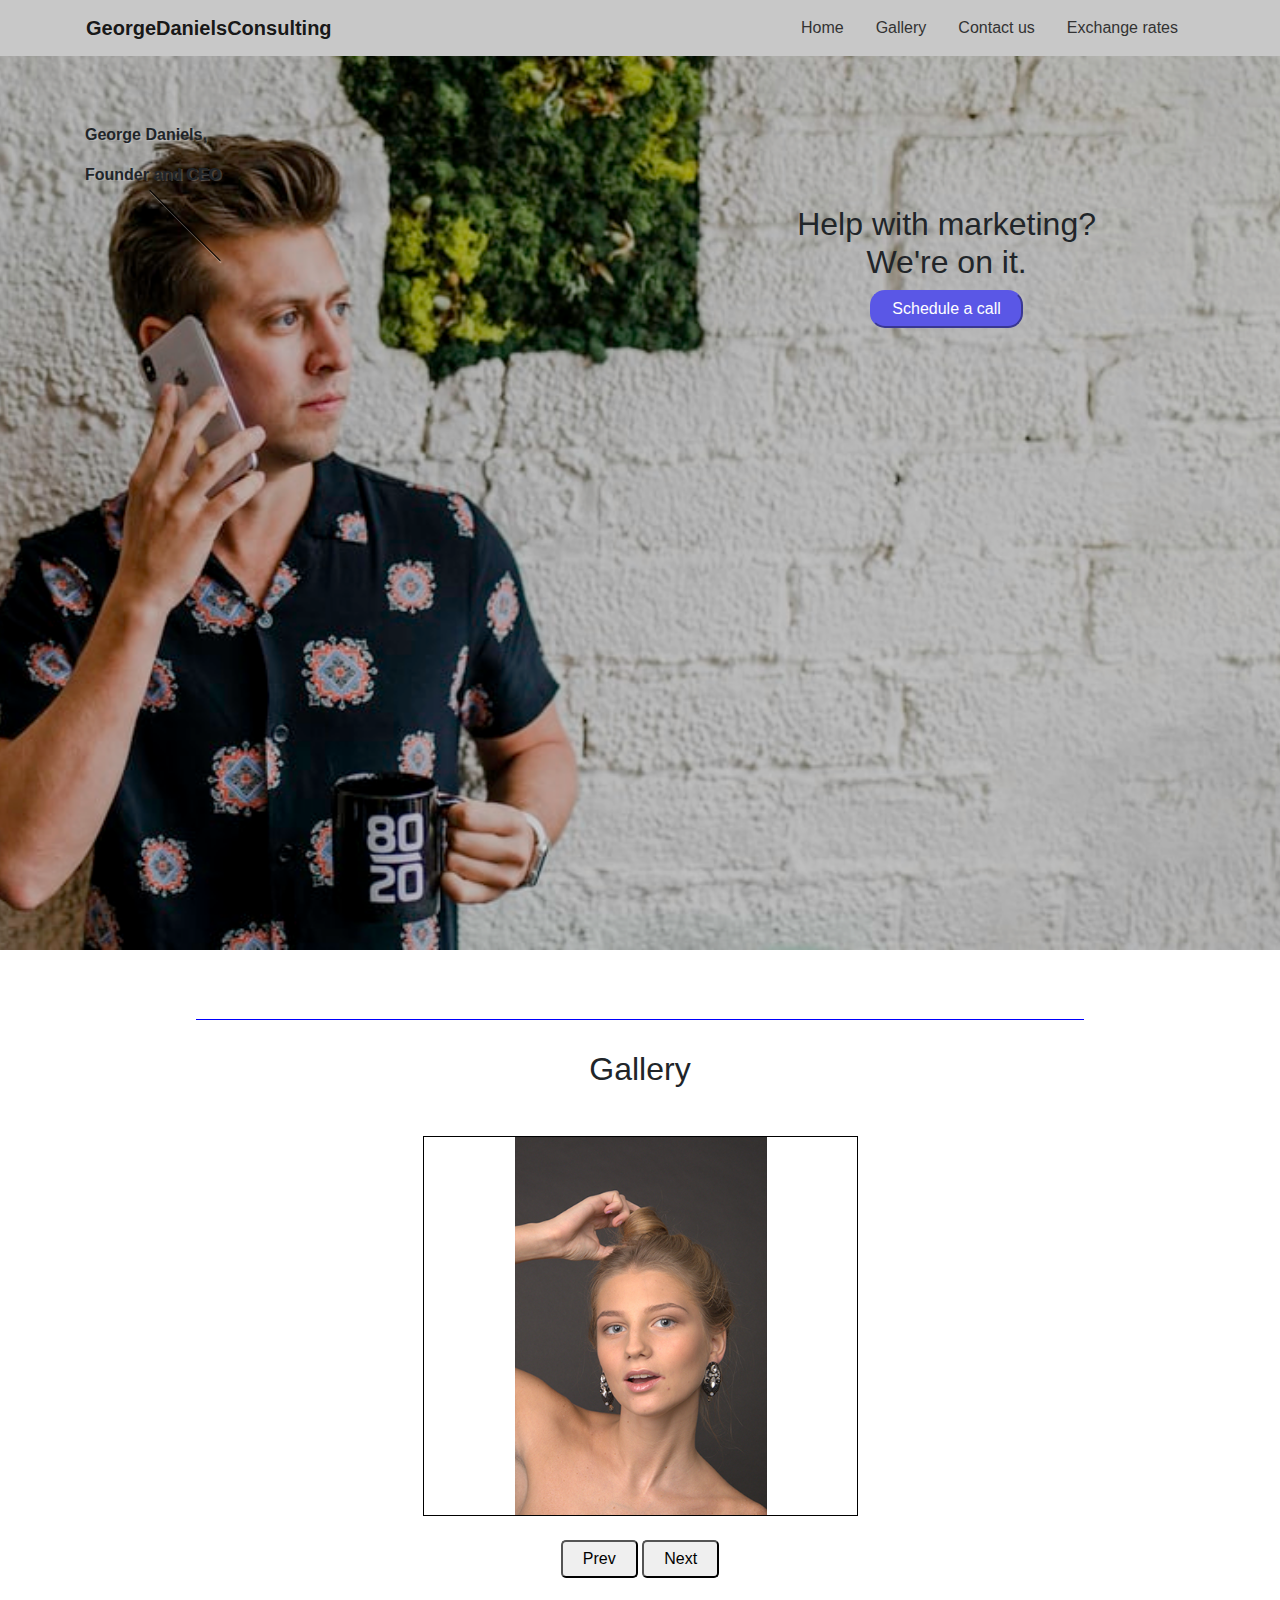
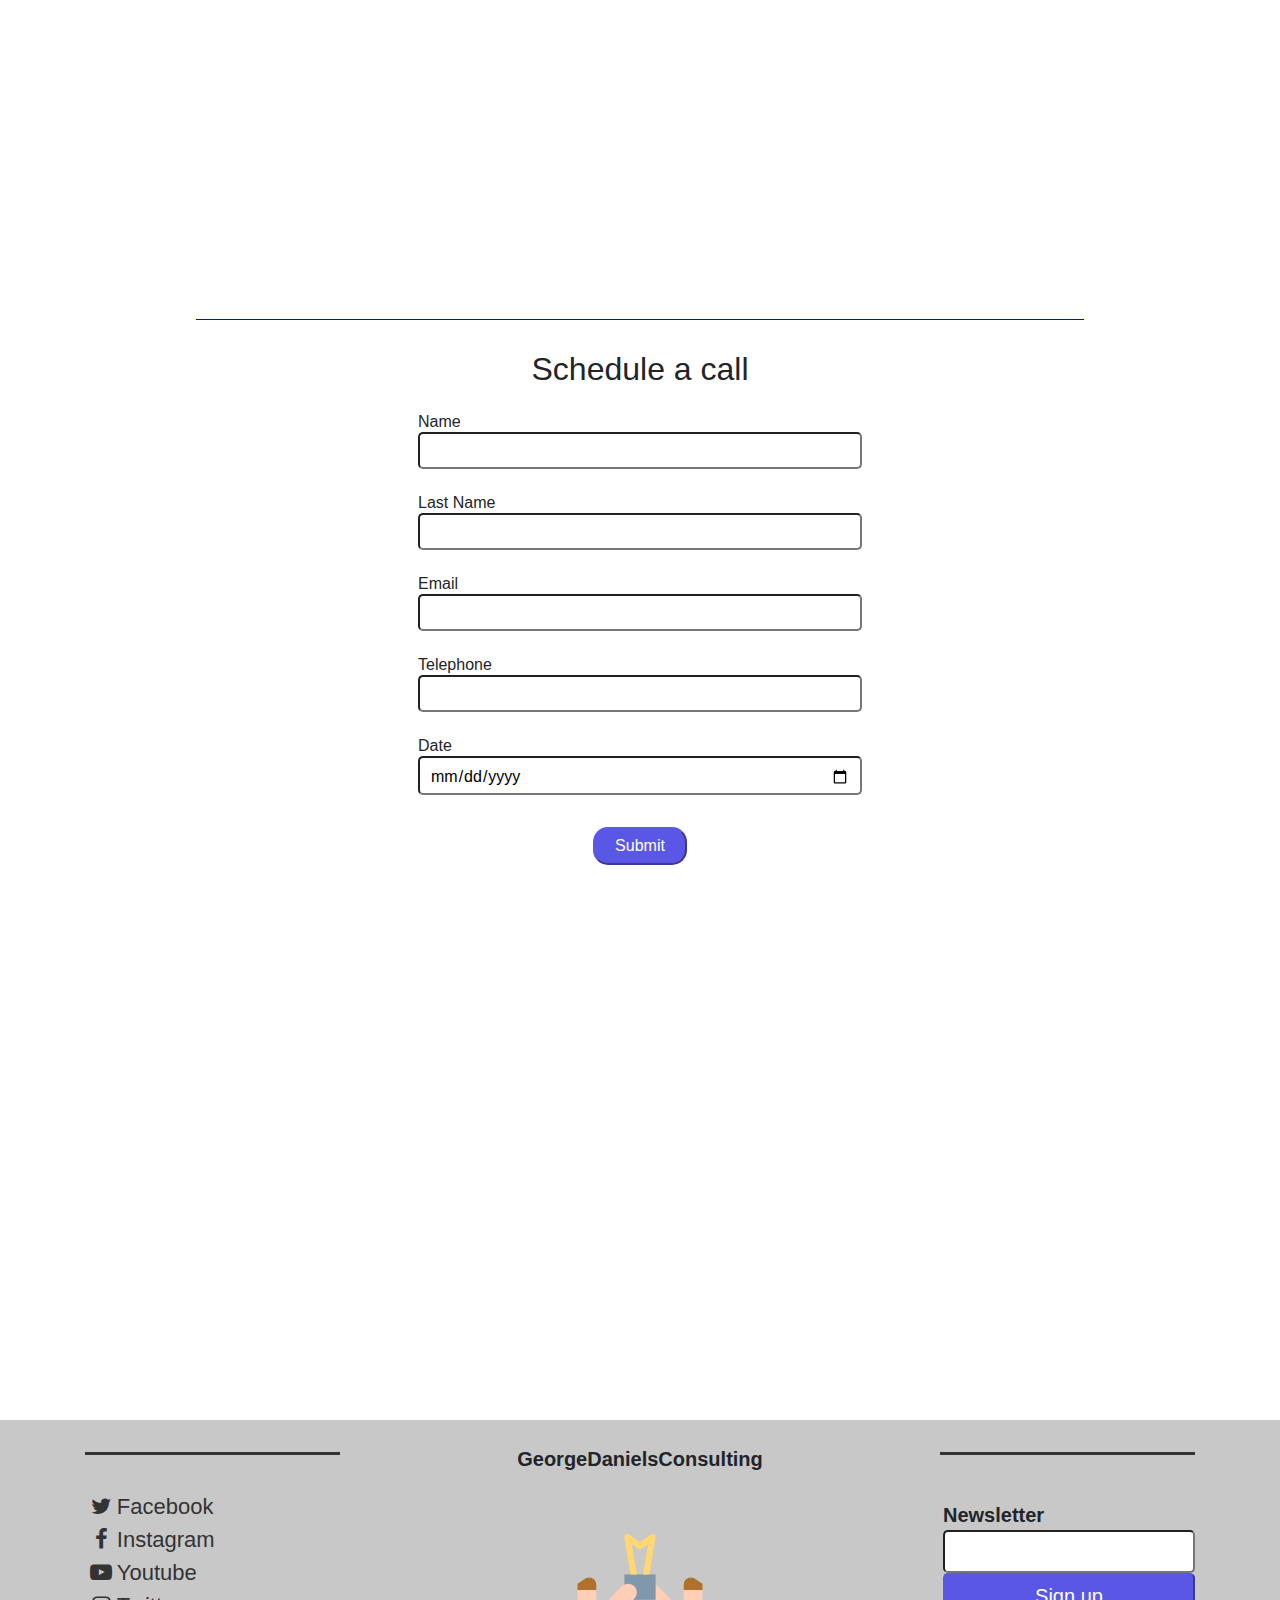
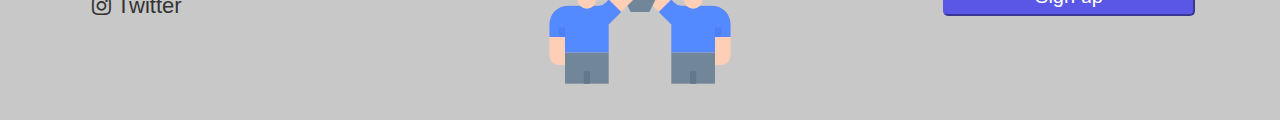
<file: index.html>
<!DOCTYPE html>
<html lang="en">
<head>
	<meta charset="UTF-8">
	<title>George Daniels | Consulting</title>
	<link rel="stylesheet" href="https://stackpath.bootstrapcdn.com/bootstrap/4.4.1/css/bootstrap.min.css" integrity="sha384-Vkoo8x4CGsO3+Hhxv8T/Q5PaXtkKtu6ug5TOeNV6gBiFeWPGFN9MuhOf23Q9Ifjh" crossorigin="anonymous">
	<link rel="stylesheet" href="css/style.css">
</head>
<body>
	<!-- Section 1 -->
	<section>
		<nav class="navbar navbar-light container navbar-expand-md">
			<a href="index.html" class="navbar-brand font-weight-bold">GeorgeDanielsConsulting</a>
				<button class="navbar-toggler" data-toggle='collapse' data-target='#collapse_target'>
					<span class="navbar-toggler-icon"></span>
				</button>

				<div class="collapse navbar-collapse" id="collapse_target">
					<ul class="navbar-nav ml-auto"> 
						<li class="nav-item"><a class="nav-link p-3" href="index.html#home">Home</a></li>
						<li class="nav-item"><a class="nav-link p-3" href="index.html#gallery">Gallery</a></li>
						<li class="nav-item"><a class="nav-link p-3" href="index.html#contactUs">Contact us</a></li>
						<li class="nav-item"><a class="nav-link p-3" href="page2.html">Exchange rates</a></li>
					</ul>
				</div>

			</nav>
		</section>

	<!-- Section 2 -->
	<section class="content position-relative" id="home">
		<div id="overlay"></div>
		<div class="container position-relative">
			
			<div class="pt-5 position-relative" id="introduction">
				<p>George Daniels,</p>
				<p>Founder and CEO</p>
				<div class="position-absolute" id="zLine"></div>
			</div>

			<div class="text-center position-absolute" id="callToAction">
				<h2>Help with marketing?<br>We're on it.</h2>
				<button class="btn-primary">Schedule a call</button>
			</div>
		</div>
	</section>

	<!-- Section 3 -->
	<section class="content" id="gallery">
		<div class="container">
			<div class="blueLine"></div>
			<h2 class="text-center mb-5">Gallery</h2>
			<div class="row">
				<div id="window">
					<ul>
						<li><img src="img/team2.jpg" alt="team2"></li>
						<li><img src="img/woman-original.jpg" alt="woman1"></li>
						<li><img src="img/woman-retouched.jpg" alt="woman2"></li>
						<li><img src="img/team1.jpg" alt="team1"></li>
					</ul>
				</div>
			</div>
			<div class="row mt-4">
				<div class="m-auto">
					<button type="button" id="prev">Prev</button>
					<button type="button" id="next">Next</button>
				</div>
			</div>
		</div>
	</section>

	<!-- Section 4 -->
	<section class="content" id="contactUs">
		<div class="container">
			<div class="blueLine"></div>
			<h2 class="text-center">Schedule a call</h2>
			<form action="something.php" class="m-auto">
				<div class="form-group position-relative">
					<label for="firstName">Name</label>
					<input type="text" id="firstName">
					<p></p>
				</div>

				<div class="form-group position-relative">
					<label for="lastName">Last Name</label>
					<input type="text" id="lastName">
					<p></p>
				</div>

				<div class="form-group position-relative">
					<label for="email">Email</label>
					<input type="text" id="email">
					<p></p>
				</div>

				<div class="form-group position-relative">
					<label for="telephone">Telephone</label>
					<input type="text" id="telephone">
					<p></p>
				</div>

				<div class="form-group position-relative">
					<label for="date">Date</label>
					<input type="date" id="date">
					<p></p>
				</div>
			</form>
			<div class="text-center">
				<button type="button" class="btn-primary mt-3" onclick="validateForm()">Submit</button> <!--Kako centrirati? -->
			</div>
		</div>
	</section>

	<!-- Footer -->
	<section id="footer">
			<div class="container">
				<div class="row pt-4 pb-3">
					<div class="col-md-3 col-sm-2 col-2 text-left pt-2">
						<div class="blackLine text-left"></div>
					</div>
					<div class="col-md-6 col-sm-8 col-8 font-weight-bold text-center">
						<span>GeorgeDanielsConsulting</span>
					</div>
					<div class="col-md-3 col-sm-2 col-2 text-right pt-2">
						<div class="blackLine float-right"></div>
					</div>
				</div>

				<!-- footer row, SHOWN larger screen sizes (Lg, md) -->
				<div class="row" id="footerLarge">
					<div class="col-md-4 text-left pl-3">
						<ul class="list-unstyled">
							<li><a href="#"><i class="icon-twitter"></i>Facebook</a></li>
							<li><a href="#"><i class="icon-facebook"></i>Instagram</a></li>
							<li><a href="#"><i class="icon-youtube-play"></i>Youtube</a></li>
							<li><a href="#"><i class="icon-instagram"></i>Twitter</a></li>
						</ul>
					</div>
					<div class="col-md-4">
						<svg id="flat" height="512" viewBox="0 0 512 512" width="512" xmlns="http://www.w3.org/2000/svg">
							<path d="m264 262.62988a22.61584 22.61584 0 0 0 6.63 16l65.37 65.37012v152h112v-48h16a24.00619 24.00619 0 0 0 24-24v-80a47.99956 47.99956 0 0 0 -48-48h-78.06a24.01057 24.01057 0 0 1 -16.97-7.03l-42.34-42.34009a22.63 22.63 0 0 0 -38.63 16z" fill="#ffceb6"/><path d="m336 416h112v80h-112z" fill="#718799" transform="matrix(-1 0 0 -1 784 912)"/><path d="m304 312 32 32v72h112v-40h40v-32a47.99956 47.99956 0 0 0 -48-48h-78.06a24.01057 24.01057 0 0 1 -16.97-7.03l-8.97-8.97z" fill="#548aff"/><path d="m392 256a24 24 0 0 1 24 24v24a0 0 0 0 1 0 0h-48a0 0 0 0 1 0 0v-24a24 24 0 0 1 24-24z" fill="#ffceb6" transform="matrix(-1 0 0 -1 784 560)"/><path d="m416 256v-16l-19.359-12.906a18.42223 18.42223 0 0 0 -10.21879-3.094 18.42218 18.42218 0 0 0 -18.42221 18.42219v13.57781z" fill="#b1712c"/><path d="m448 352h16v24h-16z" fill="#4f7ff7"/><path d="m384 464h16v32h-16z" fill="#62798c"/><path d="m216 216h80v64h-80z" fill="#8098ab"/><path d="m216 280 16 32h48l16-32z" fill="#718799"/><path d="m248 262.62988a22.61584 22.61584 0 0 1 -6.63 16l-65.37 65.37012v152h-112v-48h-16a24.00619 24.00619 0 0 1 -24-24v-80a47.99956 47.99956 0 0 1 48-48h78.06a24.01057 24.01057 0 0 0 16.97-7.03l42.34-42.34009a22.63 22.63 0 0 1 38.63 16z" fill="#ffceb6"/><path d="m64 416h112v80h-112z" fill="#718799"/><path d="m208 312-32 32v72h-112v-40h-40v-32a47.99956 47.99956 0 0 1 48-48h78.06a24.01057 24.01057 0 0 0 16.97-7.03l8.97-8.97z" fill="#548aff"/>
							
							<!-- Change colors of this svg -->
							<g id='theLight' fill="#ffc431">
								<path d="m328 136a71.8078 71.8078 0 0 1 -25.8 55.21l-6.2 24.79h-80l-6.2-24.79a71.99591 71.99591 0 1 1 118.2-55.21z"/>
								<path d="m248 16h16v24h-16z"/>
								<path d="m165.975 49.975h16v24h-16z" transform="matrix(.707 -.707 .707 .707 7.133 141.172)"/>
								<path d="m128 136h24v16h-24z"/>
								<path d="m161.975 218.024h24v16h-24z" transform="matrix(.707 -.707 .707 .707 -108.866 189.208)"/>
								<path d="m330.024 214.024h16v24h-16z" transform="matrix(.707 -.707 .707 .707 -60.818 305.22)"/>
								<path d="m360 136h24v16h-24z"/>
								<path d="m326.024 53.975h24v16h-24z" transform="matrix(.707 -.707 .707 .707 55.173 257.159)"/>

							</g>

							<path d="m295.89 121.32007-15.78 94.67993h-16.22l12.94007-77.62012-16.03 12.02a8.00969 8.00969 0 0 1 -9.6 0l-16.03-12.02 12.93993 77.62012h-16.22l-15.78-94.67993a7.99628 7.99628 0 0 1 12.69-7.72l27.2 20.39993 27.2-20.3999a7.99632 7.99632 0 0 1 12.69006 7.72z" fill="#ffd873"/><path d="m96 256h48a0 0 0 0 1 0 0v24a24 24 0 0 1 -24 24 24 24 0 0 1 -24-24v-24a0 0 0 0 1 0 0z" fill="#ffceb6"/><path d="m96 256v-16l19.359-12.906a18.42223 18.42223 0 0 1 10.21879-3.094 18.42218 18.42218 0 0 1 18.42221 18.42219v13.57781z" fill="#b1712c"/><path d="m48 352h16v24h-16z" fill="#4f7ff7"/><path d="m112 464h16v32h-16z" fill="#62798c"/>
						</svg>
						<p class="text-center">We have a solution !</p>
					</div>
					<div class="col-md-4">
						<form action="somewhere.php" class="newsletter float-right">
							<label for="newsletterInput">Newsletter</label>
							<input type="text" id="newsletterInput">
							<button type="button" class="btn-primary">Sign up</button>
						</form>
					</div>
				</div>

				<!--hidden row, SHOWN on smaller sizes (sm, sx, s)  -->
				<div class="row" id="footerMobile">
					<div class="col-sm-12">
						<form action="somewhere.php" class="newsletter">
							<label for="newsletterInputSmall">Newsletter</label>
							<input type="text" id="newsletterInputSmall">
							<button type="button" class="btn-primary">Sign up</button>
						</form>
					</div>
					<div class="col-sm-12"></div>
					<div class="col-sm-12 text-left pl-3">
						<ul class="list-unstyled">
							<li><a href="#"><i class="icon-twitter"></i>Facebook</a></li>
							<li><a href="#"><i class="icon-facebook"></i>Instagram</a></li>
							<li><a href="#"><i class="icon-youtube-play"></i>Youtube</a></li>
							<li><a href="#"><i class="icon-instagram"></i>Twitter</a></li>
						</ul>
					</div>
				</div>

			</div>
		</section>


	<script src="https://code.jquery.com/jquery-3.1.0.js"></script>
    <script src="https://cdn.jsdelivr.net/npm/popper.js@1.16.0/dist/umd/popper.min.js" integrity="sha384-Q6E9RHvbIyZFJoft+2mJbHaEWldlvI9IOYy5n3zV9zzTtmI3UksdQRVvoxMfooAo" crossorigin="anonymous"></script>
    <script src="https://stackpath.bootstrapcdn.com/bootstrap/4.4.1/js/bootstrap.min.js" integrity="sha384-wfSDF2E50Y2D1uUdj0O3uMBJnjuUD4Ih7YwaYd1iqfktj0Uod8GCExl3Og8ifwB6" crossorigin="anonymous"></script>
	<script src="js/script.js"></script>
</body>
</html>
</file>
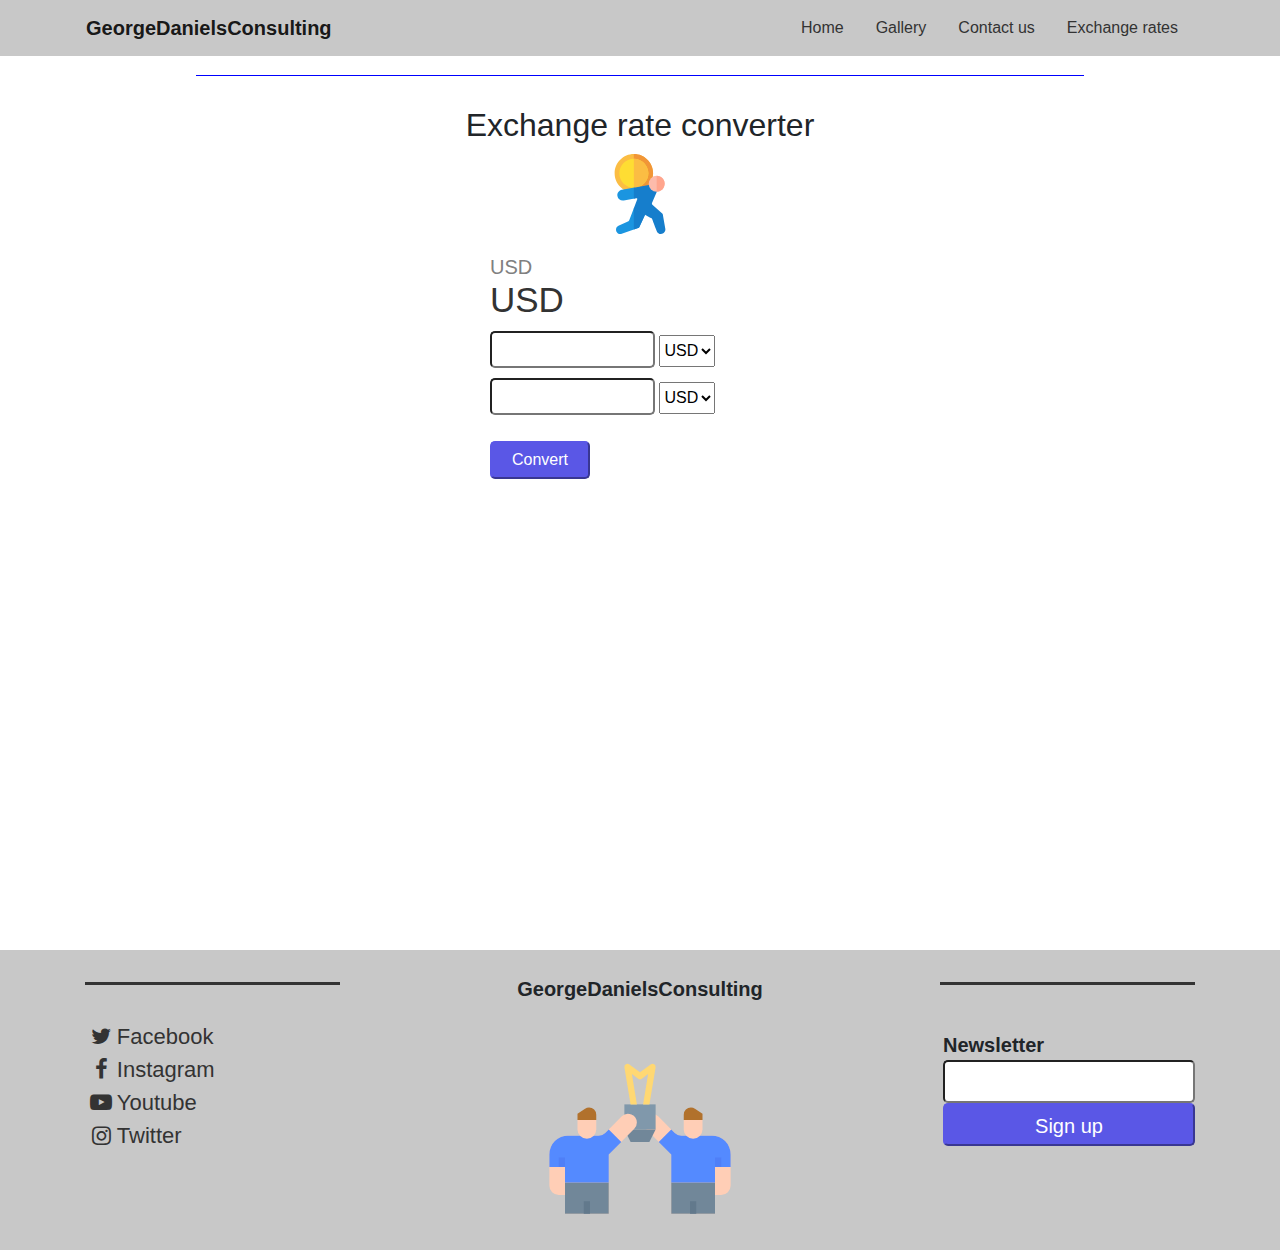
<file: page2.html>
<!DOCTYPE html>
<html lang="en">
<head>
	<meta charset="UTF-8">
	<title>George Daniels | Consulting</title>
	<link rel="stylesheet" href="https://stackpath.bootstrapcdn.com/bootstrap/4.4.1/css/bootstrap.min.css" integrity="sha384-Vkoo8x4CGsO3+Hhxv8T/Q5PaXtkKtu6ug5TOeNV6gBiFeWPGFN9MuhOf23Q9Ifjh" crossorigin="anonymous">
	<link rel="stylesheet" href="css/style.css">
</head>
<body>
	<!-- Section 1 -->
	<section>
		<nav class="navbar navbar-light container navbar-expand-md">
			<a href="index.html" class="navbar-brand font-weight-bold">GeorgeDanielsConsulting</a>
				<button class="navbar-toggler" data-toggle='collapse' data-target='#collapse_target'>
					<span class="navbar-toggler-icon"></span>
				</button>

				<div class="collapse navbar-collapse" id="collapse_target">
					<ul class="navbar-nav ml-auto"> 
						<li class="nav-item"><a class="nav-link p-3" href="index.html#home">Home</a></li>
						<li class="nav-item"><a class="nav-link p-3" href="index.html#gallery">Gallery</a></li>
						<li class="nav-item"><a class="nav-link p-3" href="index.html#contactUs">Contact us</a></li>
						<li class="nav-item"><a class="nav-link p-3" href="page2.html">Exchange rates</a></li>
					</ul>
				</div>

			</nav>
		</section>

		<!-- section 2 - the converter -->
		<section class="content" id="converter">
			<div class="container">
				<div class="blueLine" id="lessHeight"></div>
				<h2 class="text-center">Exchange rate converter</h2>
				<div id="exchangeSvg"></div>
				<div class="m-auto" id="theApp">
					<h3>USD</h3>
					<h3>USD</h3>
					<div>
						<input type="text" id="amount1" class="d-inline-block">
						<select name="currency1" id="currency1">
							<option value="USD" data-currency='USD'>USD</option>
							<option value="GBP" data-currency='GBP'>GBP</option>
							<option value="EUR" data-currency='EUR'>EUR</option>
							<option value="HRK" data-currency='HRK'>HRK</option>
							<option value="SEK" data-currency='SEK'>SEK</option>
							<option value="RUB" data-currency='RUB'>RUB</option>
							<option value="CZK" data-currency='CZK'>CZK</option>
						</select>
					</div>

					<div>
						<input type="text" id="amount2" readonly="" class="d-inline-block">
						<select name="currency2" id="currency2">
							<option value="USD" data-currency='USD'>USD</option>
							<option value="GBP" data-currency='GBP'>GBP</option>
							<option value="EUR" data-currency='EUR'>EUR</option>
							<option value="HRK" data-currency='HRK'>HRK</option>
							<option value="SEK" data-currency='SEK'>SEK</option>
							<option value="RUB" data-currency='RUB'>RUB</option>
							<option value="CZK" data-currency='CZK'>CZK</option>
						</select>
					</div>
					<div>
						<button type='button' class="btn-primary mt-3" onclick="convertValidation()">Convert</button>
					</div>
				</div>
			</div>
		</section>

		<!-- Footer -->
	<section id="footer">
			<div class="container">
				<div class="row pt-4 pb-3">
					<div class="col-md-3 col-sm-2 col-2 text-left pt-2">
						<div class="blackLine text-left"></div>
					</div>
					<div class="col-md-6 col-sm-8 col-8 font-weight-bold text-center">
						<span>GeorgeDanielsConsulting</span>
					</div>
					<div class="col-md-3 col-sm-2 col-2 text-right pt-2">
						<div class="blackLine float-right"></div>
					</div>
				</div>

				<!-- footer row, SHOWN larger screen sizes (Lg, md) -->
				<div class="row" id="footerLarge">
					<div class="col-md-4 text-left pl-3">
						<ul class="list-unstyled">
							<li><a href="#"><i class="icon-twitter"></i>Facebook</a></li>
							<li><a href="#"><i class="icon-facebook"></i>Instagram</a></li>
							<li><a href="#"><i class="icon-youtube-play"></i>Youtube</a></li>
							<li><a href="#"><i class="icon-instagram"></i>Twitter</a></li>
						</ul>
					</div>
					<div class="col-md-4">
						<svg id="flat" height="512" viewBox="0 0 512 512" width="512" xmlns="http://www.w3.org/2000/svg">
							<path d="m264 262.62988a22.61584 22.61584 0 0 0 6.63 16l65.37 65.37012v152h112v-48h16a24.00619 24.00619 0 0 0 24-24v-80a47.99956 47.99956 0 0 0 -48-48h-78.06a24.01057 24.01057 0 0 1 -16.97-7.03l-42.34-42.34009a22.63 22.63 0 0 0 -38.63 16z" fill="#ffceb6"/><path d="m336 416h112v80h-112z" fill="#718799" transform="matrix(-1 0 0 -1 784 912)"/><path d="m304 312 32 32v72h112v-40h40v-32a47.99956 47.99956 0 0 0 -48-48h-78.06a24.01057 24.01057 0 0 1 -16.97-7.03l-8.97-8.97z" fill="#548aff"/><path d="m392 256a24 24 0 0 1 24 24v24a0 0 0 0 1 0 0h-48a0 0 0 0 1 0 0v-24a24 24 0 0 1 24-24z" fill="#ffceb6" transform="matrix(-1 0 0 -1 784 560)"/><path d="m416 256v-16l-19.359-12.906a18.42223 18.42223 0 0 0 -10.21879-3.094 18.42218 18.42218 0 0 0 -18.42221 18.42219v13.57781z" fill="#b1712c"/><path d="m448 352h16v24h-16z" fill="#4f7ff7"/><path d="m384 464h16v32h-16z" fill="#62798c"/><path d="m216 216h80v64h-80z" fill="#8098ab"/><path d="m216 280 16 32h48l16-32z" fill="#718799"/><path d="m248 262.62988a22.61584 22.61584 0 0 1 -6.63 16l-65.37 65.37012v152h-112v-48h-16a24.00619 24.00619 0 0 1 -24-24v-80a47.99956 47.99956 0 0 1 48-48h78.06a24.01057 24.01057 0 0 0 16.97-7.03l42.34-42.34009a22.63 22.63 0 0 1 38.63 16z" fill="#ffceb6"/><path d="m64 416h112v80h-112z" fill="#718799"/><path d="m208 312-32 32v72h-112v-40h-40v-32a47.99956 47.99956 0 0 1 48-48h78.06a24.01057 24.01057 0 0 0 16.97-7.03l8.97-8.97z" fill="#548aff"/>
							
							<!-- Change colors of this svg -->
							<g id='theLight' fill="#ffc431">
								<path d="m328 136a71.8078 71.8078 0 0 1 -25.8 55.21l-6.2 24.79h-80l-6.2-24.79a71.99591 71.99591 0 1 1 118.2-55.21z"/>
								<path d="m248 16h16v24h-16z"/>
								<path d="m165.975 49.975h16v24h-16z" transform="matrix(.707 -.707 .707 .707 7.133 141.172)"/>
								<path d="m128 136h24v16h-24z"/>
								<path d="m161.975 218.024h24v16h-24z" transform="matrix(.707 -.707 .707 .707 -108.866 189.208)"/>
								<path d="m330.024 214.024h16v24h-16z" transform="matrix(.707 -.707 .707 .707 -60.818 305.22)"/>
								<path d="m360 136h24v16h-24z"/>
								<path d="m326.024 53.975h24v16h-24z" transform="matrix(.707 -.707 .707 .707 55.173 257.159)"/>

							</g>

							<path d="m295.89 121.32007-15.78 94.67993h-16.22l12.94007-77.62012-16.03 12.02a8.00969 8.00969 0 0 1 -9.6 0l-16.03-12.02 12.93993 77.62012h-16.22l-15.78-94.67993a7.99628 7.99628 0 0 1 12.69-7.72l27.2 20.39993 27.2-20.3999a7.99632 7.99632 0 0 1 12.69006 7.72z" fill="#ffd873"/><path d="m96 256h48a0 0 0 0 1 0 0v24a24 24 0 0 1 -24 24 24 24 0 0 1 -24-24v-24a0 0 0 0 1 0 0z" fill="#ffceb6"/><path d="m96 256v-16l19.359-12.906a18.42223 18.42223 0 0 1 10.21879-3.094 18.42218 18.42218 0 0 1 18.42221 18.42219v13.57781z" fill="#b1712c"/><path d="m48 352h16v24h-16z" fill="#4f7ff7"/><path d="m112 464h16v32h-16z" fill="#62798c"/>
						</svg>
						<p class="text-center">We have a solution !</p>
					</div>
					<div class="col-md-4">
						<form action="somewhere.php" class="newsletter float-right">
							<label for="newsletterInput">Newsletter</label>
							<input type="text" id="newsletterInput">
							<button type="button" class="btn-primary">Sign up</button>
						</form>
					</div>
				</div>

				<!--hidden row, SHOWN on smaller sizes (sm, sx, s)  -->
				<div class="row" id="footerMobile">
					<div class="col-sm-12">
						<form action="somewhere.php" class="newsletter">
							<label for="newsletterInputSmall">Newsletter</label>
							<input type="text" id="newsletterInputSmall">
							<button type="button" class="btn-primary">Sign up</button>
						</form>
					</div>
					<div class="col-sm-12"></div>
					<div class="col-sm-12 text-left pl-3">
						<ul class="list-unstyled">
							<li><a href="#"><i class="icon-twitter"></i>Facebook</a></li>
							<li><a href="#"><i class="icon-facebook"></i>Instagram</a></li>
							<li><a href="#"><i class="icon-youtube-play"></i>Youtube</a></li>
							<li><a href="#"><i class="icon-instagram"></i>Twitter</a></li>
						</ul>
					</div>
				</div>

			</div>
		</section>


		
		<script src="https://code.jquery.com/jquery-3.1.0.js"></script>
		<script src="https://cdn.jsdelivr.net/npm/popper.js@1.16.0/dist/umd/popper.min.js" integrity="sha384-Q6E9RHvbIyZFJoft+2mJbHaEWldlvI9IOYy5n3zV9zzTtmI3UksdQRVvoxMfooAo" crossorigin="anonymous"></script>
		<script src="https://stackpath.bootstrapcdn.com/bootstrap/4.4.1/js/bootstrap.min.js" integrity="sha384-wfSDF2E50Y2D1uUdj0O3uMBJnjuUD4Ih7YwaYd1iqfktj0Uod8GCExl3Og8ifwB6" crossorigin="anonymous"></script>
		<script src="js/script.js"></script>
	</body>
	</html>
</file>
<file: css/style.css>
html {
	scroll-behavior: smooth;
}

body {
	margin: 0;
	padding: 0;
	box-sizing: border-box;
	font-family: 'Arial', sans-serif;
}


/*---------- Utility classes ----------*/
.blueLine {
	width:80%;
	height: 70px;
	border-bottom: 1px solid blue;
	margin: 0 auto 30px auto;
}

/* to make the height less on blueLine of the exchange page*/
#lessHeight {
	height: 0px;
}

.btn-primary {
	background-color: #5A57E6;
	border-color: #5A57E6;
}

.btn-primary:hover {
	background-color: rgba(142,140,236,0.9);
	border-color: rgba(142,140,236,0.9);
}

.btn-primary:focus {
	background-color: rgba(142,140,236,0.9);
	border-color: rgba(142,140,236,0.9);
}

#callToAction button:active, 
#contactUs button:active,
#footer button:active, 
#converter button:active{
	background-color: #5A57E6;
	border-color: #5A57E6;
}
/*------------------------- Navbar -------------------------*/
nav ul li a:hover {
	background-color: #959191;
	color: white;	
}

.navbar { 
	padding-top:0;
	padding-bottom: 0;
}
.content {
	height: 100vh;
}
section:first-child {
	position: fixed;
	top: 0;
	left: 0;
	z-index: 22;
	width: 100%;
	background-color: #C8C8C8;
}

.navbar-light .navbar-nav .nav-link {
	color: #333;
}

.navbar-light .navbar-nav .nav-link:hover {
	color: #fff;
}


/* -------------------- section 2------------------------*/
section:nth-child(2) {
	margin-top: 50px;
	padding-top: 25px;
}

#home {
	background-image: url('../img/heroO.jpg');
	background-repeat: no-repeat;
	background-position: center;
	background-size: cover;
}

#overlay {
	position: absolute;
	width: 100%;
	height: 100vh;
	top: 0;
	left: 0;
	background-color: rgba(0,0,0,0.1);
	z-index:2;
}

#introduction {
	width: 150px;
	padding: 0;
	margin-right: 0;
	z-index: 3;
}

#introduction p {
	font-weight: bold;
	text-shadow: 2px 1px rgba(255,255,255,.2);
}

#zLine { 
	top: 150px;
	left: 50px;
	background-color: #000;
	width: 100px;
	height: 1px;
	transform: rotate(45deg);
	z-index: 3;
	box-shadow: 2px 1px rgba(255,255,255,.3);
}

/*--- call to action -----*/
#callToAction {
	right: 10%;
	top:130px;
	z-index: 3;
}

#callToAction .btn-primary, #contactUs .btn-primary {
	border-radius: 15px;
}

/*----------------------------------------gallery---------------------------------*/
#gallery img {
	height: 380px;
}

#gallery ul {
	list-style-type: none;
	width: 1740px;
	position: absolute;
	top: 0;
	left: -435px;
	padding:0;
	margin:0;
}

#gallery ul li {
	float: left;
	/*border:1px solid black;*/
	width: 435px;
	height: 380px;
	overflow: hidden;
	display: flex;
	justify-content: center;
}

#window {
	width: 435px;
	height: 380px;
	margin: 0 auto;
	border: 1px solid black;
	overflow: hidden;
	position: relative;
}

/*-------------contact form --------------*/
#contactUs {
	height: 130vh;
}

#contactUs input, label {
	display: block;
	width: 100%;
}

#contactUs label {
	margin: 22px 0 -2px 0;;
}

input {
	margin-bottom: 10px;
	padding: 6px 10px 3px 10px;
	border-radius: 5px;	
}

form {
	width: 40%;
}

#contactUs p {
	position: absolute; 
	top: 58px; left:15px; 
	color: red;
	font-weight: bold;
	font-style: italic;
}


/*---------------------    exchange converter -----------------------*/
#exchangeSvg {
	height: 83px;
	width: 300px;
	margin: 0 auto;
	background-image: url('../img/loan.svg');
	background-repeat: no-repeat;
	background-position: center;
	background-size: 80px;
}

#theApp {
	width: 300px;
	padding-top: 10px;
}

#theApp h3:first-child {
	color:gray;
	font-size: 20px;
	margin: 10px 0 0 0;
}

#theApp h3:nth-child(2) {
	font-size: 35px;
	color: #333;
	margin: 0 0 10px 0;
}

#converter input {
	width: 55%;
}

#converter select {
	height: 32px;
}

button {
	border-radius: 5px;
	padding:5px 20px;
}

/*----------------------footer--------------------*/
#footer {
	background-color: #C8C8C8;
	min-height: 300px;
	font-size: 20px;
	font-weight: bold;
}

.blackLine {
	width: 100%;
	height: 3px;
	background-color: #333;
}

#footer #footerLarge svg {
	height: 200px;
	margin: 0 auto;
	display: block;
	width: 80%;
}


#footer #footerMobile {
	display: none;
}

#footer ul li a {
	color: #333;
	font-size: 22px;
	font-weight: normal;
	text-decoration: none;
}

#footer ul li a:hover {
	color: #5c5b5b;
}
#footer .newsletter {
	width: 72%;
}

#footer .newsletter input, #footer .newsletter button {
	width: 100%;
	margin: 0;
	padding: 6px 10px 3px 10px;
}

#footer .newsletter button{
	border-bottom-left-radius: 5px;
	border-bottom-right-radius: 5px;
}

#footer .newsletter label {
	margin: 10px 0 0 0;
}




/*------lightbulb animation------*/

@keyframes lightbulb {
	0%{opacity: 0}
	30%{opacity: 1;}
	90%{opacity: 1}
	100%{opacity: 0;}
}

#footer svg #theLight {
	opacity: 0;
}

#footer p {
	opacity: 0;
	margin: 0;
}

#footer svg #theLight  {
	animation: lightbulb 3s ease-in infinite;
	cursor: pointer;
}

#footer svg + p {
	animation: lightbulb 3s ease-in infinite;
	cursor: pointer;
}




/*---------------------------Media queries----------------------*/
@media (max-width: 991.98px) {
	#introduction {
		top:400px;
		left: 350px;
		width: 150px
	}

	#zLine {
		transform: rotate(20deg);
		left: -100px;
		top: 80px;
	}

	#callToAction{
		right: 8%;
		top: 220px

	}

	form {
		width: 65%;
	}
}

@media(max-width: 767.98px){
	nav .navbar-brand {
		margin: 5px 0;
	}

	#footer #footerLarge {
		display: none;
	}

	#footer #footerMobile {
		display:  block;
	}

	#footer #footerMobile ul{
		display: flex; 
		justify-content: space-between;
	}

	#footer ul li a {
		font-size:18px;
	}

	#footer .newsletter {
		margin: 0 auto 30px auto;
		width: 65%;
	}

	#footer .newsletter label {
		text-align: center;
	}
}

@media(max-width: 550px) {
	#introduction {
		display: none
	}
}


/*-----------Fontello--------------*/
@font-face {
  font-family: 'fontello';
  src: url('../fonts/fontello/fontello.eot?56559164');
  src: url('../fonts/fontello/fontello.eot?56559164#iefix') format('embedded-opentype'),
       url('../fonts/fontello/fontello.woff2?56559164') format('woff2'),
       url('../fonts/fontello/fontello.woff?56559164') format('woff'),
       url('../fonts/fontello/fontello.ttf?56559164') format('truetype'),
       url('../fonts/fontello/fontello.svg?56559164#fontello') format('svg');
  font-weight: normal;
  font-style: normal;
}
 
 [class^="icon-"]:before, [class*=" icon-"]:before {
  font-family: "fontello";
  font-style: normal;
  font-weight: normal;
 
  display: inline-block;
  text-decoration: inherit;
  width: 1em;
  margin-right: .2em;
  text-align: center;

  font-variant: normal;
  text-transform: none;
  line-height: 1em;

  margin-left: .2em;
}
 
.icon-twitter:before { content: '\f099'; } /* '' */
.icon-facebook:before { content: '\f09a'; } /* '' */
.icon-youtube-play:before { content: '\f16a'; } /* '' */
.icon-instagram:before { content: '\f16d'; } /* '' */
</file>
